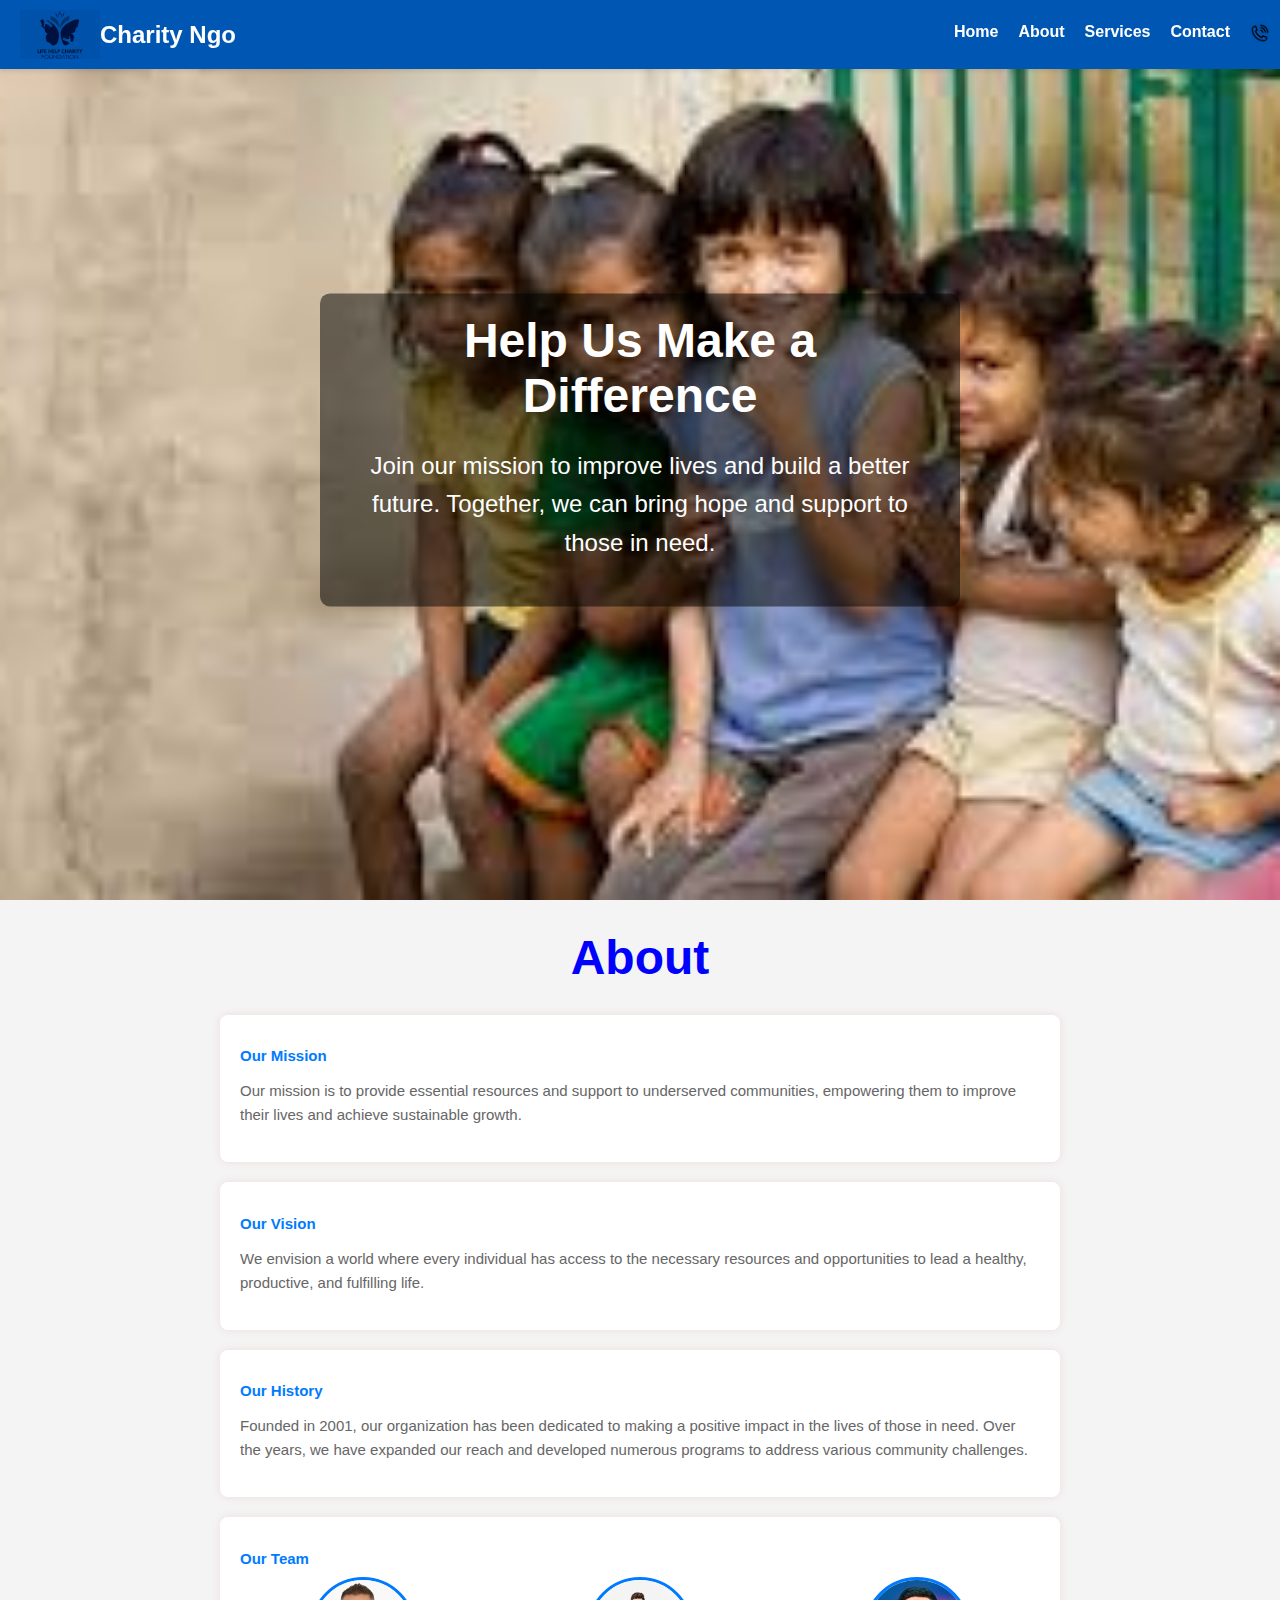
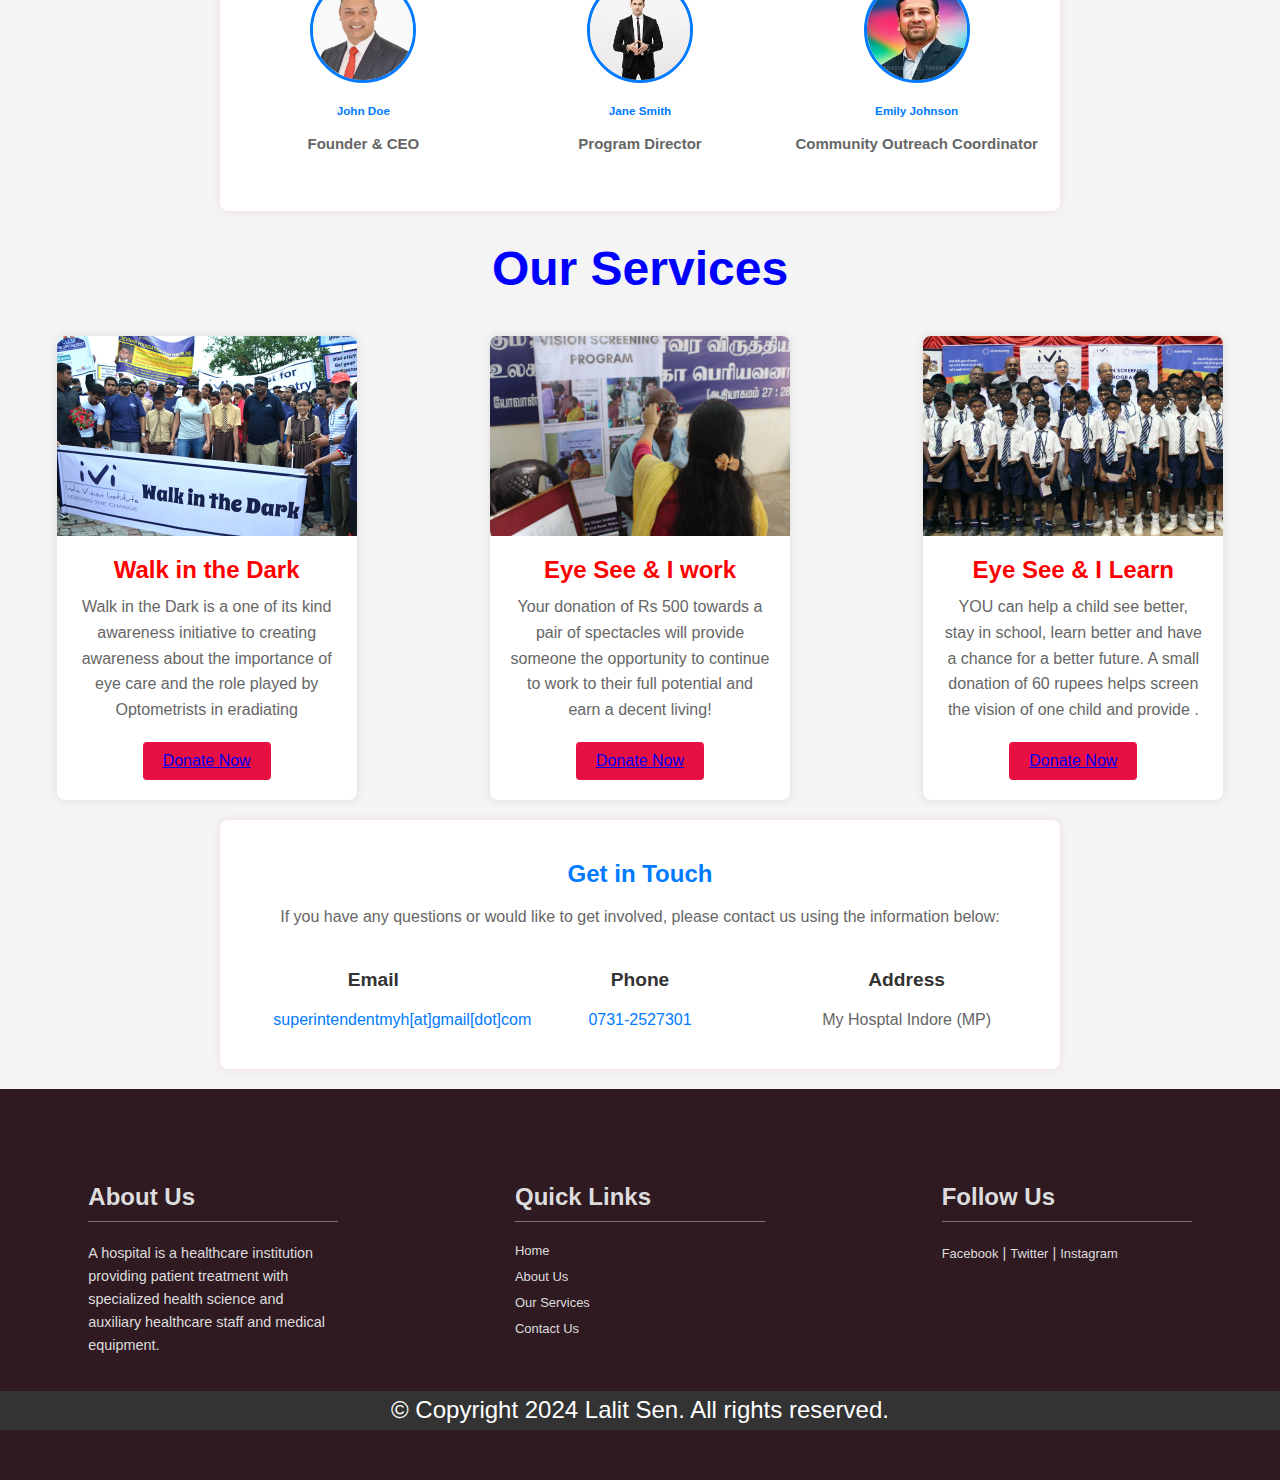
<file: index.html>
<html>

<head>
    <link rel="stylesheet" href="style.css">

</head>

<body>
    <nav class="navbar">
        <div class="navbar-brand"><img src="./images/logo.png" alt="Charrette Ngo Logo"
                style="width: 80px; mix-blend-mode: multiply;">Charity Ngo</div>
        <ul class="navbar-links">
            <li><a href="#home">Home</a></li>
            <li><a href="#about">About</a></li>
            <li><a href="#services">Services</a></li>
            <li><a href="#contact">Contact</a></li>
            <li><img src="./images/contactLogo.jpg" alt="Contact Logo" class="contact-logo"></li>
        </ul>

        <div class="navbar-toggle" id="navbar-toggle">&#9776;</div>
    </nav>
    <div class="background">
        <div class="overlay">
            <h1>Help Us Make a Difference</h1>
            <p style="color: white;">Join our mission to improve lives and build a better future. Together, we can bring
                hope and support to those in need.</p>
        </div>
    </div>
    <!-- about  -->
    <div>
        <h1 style="text-align: center;margin: 30px; color: blue;">About</h1>
    </div>
    <div style="font-size: 10px;">
        <section class="mission">
            <h2>Our Mission</h2>
            <p>Our mission is to provide essential resources and support to underserved communities, empowering them to
                improve their lives and achieve sustainable growth.</p>
        </section>
        <section class="vision">
            <h2>Our Vision</h2>
            <p>We envision a world where every individual has access to the necessary resources and opportunities to
                lead a healthy, productive, and fulfilling life.</p>
        </section>
        <section class="history">
            <h2>Our History</h2>
            <p>Founded in 2001, our organization has been dedicated to making a positive impact in the lives of those in
                need. Over the years, we have expanded our reach and developed numerous programs to address various
                community challenges.</p>
        </section>
        <section class="team">
            <h2>Our Team</h2>
            <div class="team-members">
                <div class="team-member">
                    <img src="./images/john.png" alt="Team Member 1">
                    <h3>John Doe</h3>
                    <p>Founder & CEO</p>
                </div>
                <div class="team-member">
                    <img src="./images/jane.jpeg" alt="Team Member 2">
                    <h3>Jane Smith</h3>
                    <p>Program Director</p>
                </div>
                <div class="team-member">
                    <img src="./images/deo.jpeg" alt="Team Member 3">
                    <h3>Emily Johnson</h3>
                    <p>Community Outreach Coordinator</p>
                </div>
            </div>
        </section>
    </div>
    <!-- service section  -->
    <div>
        <h1 style="text-align: center;margin: 30px;color: blue;">Our Services</h1>
    </div>
    <div class="card-container">
        <div class="card">
            <img src="./images/DONATEWALK.jpg" alt="Charity Event">
            <div class="card-content">
                <h2>
                    Walk in the Dark</h2>
                <p>Walk in the Dark is a one of its kind awareness initiative to creating awareness about the importance
                    of eye care and the role played by Optometrists in eradiating </p>
                <button><a href="./donation.html" class="btn-link">Donate Now</a>

            </div>
        </div>
        <div class="card">
            <img src="./images/eyeWork.jpg" alt="Charity Event">
            <div class="card-content">
                <h2>Eye See & I work</h2>
                <p>Your donation of Rs 500 towards a pair of spectacles will provide someone the opportunity to continue
                    to work to their full potential and earn a decent living!</p>
                <button><a href="./donation.html" class="btn-link">Donate Now</a>
                </button>
            </div>
        </div>
        <div class="card">
            <img src="./images/eyeLearn.jpg" alt="Charity Event">
            <div class="card-content">
                <h2>Eye See & I Learn</h2>
                <p>YOU can help a child see better, stay in school, learn better and have a chance for a better future.
                    A small donation of 60 rupees helps screen the vision of one child and provide  .</p>
                <button><a href="./donation.html" class="btn-link">Donate Now</a>

            </div>
        </div>
    </div>
    <!-- services  -->
    <!-- footer contact  -->
    <section class="contact-info">
        <h2>Get in Touch</h2>
        <p>If you have any questions or would like to get involved, please contact us using the information below:</p>
        <div class="contact-details">
            <div class="contact-item">
                <h3>Email</h3>
                <p><a href="mailto:info@charityngo.org">superintendentmyh[at]gmail[dot]com </a></p>
            </div>
            <div class="contact-item">
                <h3>Phone</h3>
                <p><a href="tel:+1234567890">0731-2527301</a></p>
            </div>
            <div class="contact-item">
                <h3>Address</h3>
                <p>My Hosptal Indore (MP)</p>
            </div>
        </div>
    </section>
    <footer>
        <div class="footer-content">
            <div class="footer-section">
                <h3>About Us</h3>
                <p>A hospital is a healthcare institution providing patient treatment with specialized health science
                    and auxiliary healthcare staff and medical equipment.</p>
            </div>
            <div class="footer-section">
                <h3>Quick Links</h3>
                <ul>
                    <li><a href="index.html">Home</a></li>
                    <li><a href="about.html">About Us</a></li>
                    <li><a href="#our">Our Services</a></li>
                    <li><a href="#contact">Contact Us</a></li>
                </ul>
            </div>
            <div class="footer-section">
                <h3>Follow Us</h3>
                <p>
                    <a href="#">Facebook</a> |
                    <a href="#">Twitter</a> |
                    <a href="#">Instagram</a>
                </p>
            </div>
        </div>
        <p style=" margin: 0; color: white; background-color: #333">&copy; Copyright 2024 Lalit Sen. All rights reserved.</p>
    </footer>
</body>

</html>
</file>
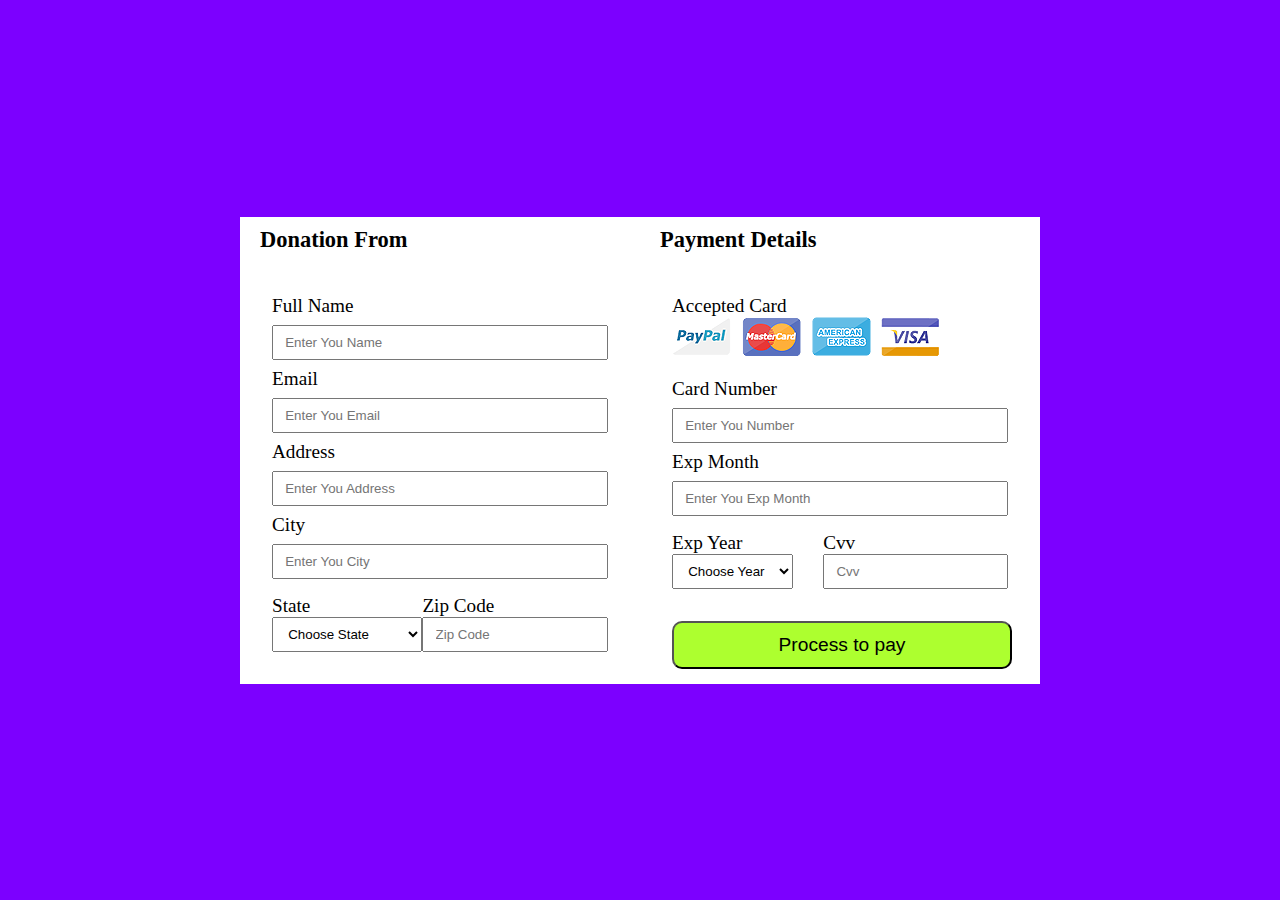
<file: donation.html>
<html>

<head>
    <title>donation payment</title>
    <link rel="stylesheet" href="./donation.css">
    <meta name="viewport" content="width=device-width, initial-scale=1.0">
</head>

<body>
    <header>
        <div class="container">
            <div class="left">
                <h3>Donation From</h3>
                <form>
                    Full Name
                    <input type="text" placeholder="Enter You Name">

                    Email
                    <input type="text" placeholder="Enter You Email">

                    Address
                    <input type="text" placeholder="Enter You Address">

                    City
                    <input type="text" placeholder="Enter You City">

                    <div id="zip" style="justify-content: space-between;">
                        <label>
                            State
                            <select>
                                <option>Choose State</option>
                                <option>MadhyaPradesh</option>
                                <option>Bihar</option>
                                <option>UttarPradesh</option>
                                <option>HimachalPradesh</option>
                            </select>
                        </label>
                        <label>
                            Zip Code
                            <input type="number" placeholder="Zip Code">
                        </label>
                    </div>
                </form>
            </div>
            <div class="right">
                <h3>Payment Details</h3>
                <form>


                    Accepted Card
                    <img src="./images/card_img.png" alt=""> <br> <br>

                    Card Number
                    <input type="text" placeholder="Enter You Number">

                    Exp Month
                    <input type="text" placeholder="Enter You Exp Month">

                    <div id="zip">
                        <label>
                            Exp Year
                            <select>
                                <option>Choose Year</option>
                                <option>2022</option>
                                <option>2023</option>
                                <option>2024</option>
                                <option>2025</option>
                            </select>
                        </label>
                        <label>
                            Cvv
                            <input type="number" placeholder="Cvv">
                        </label>
                    </div>
                </form>

                <input type="submit" value="Process to pay">
            </div>
        </div>
    </header>
</body>

</html>
</file>
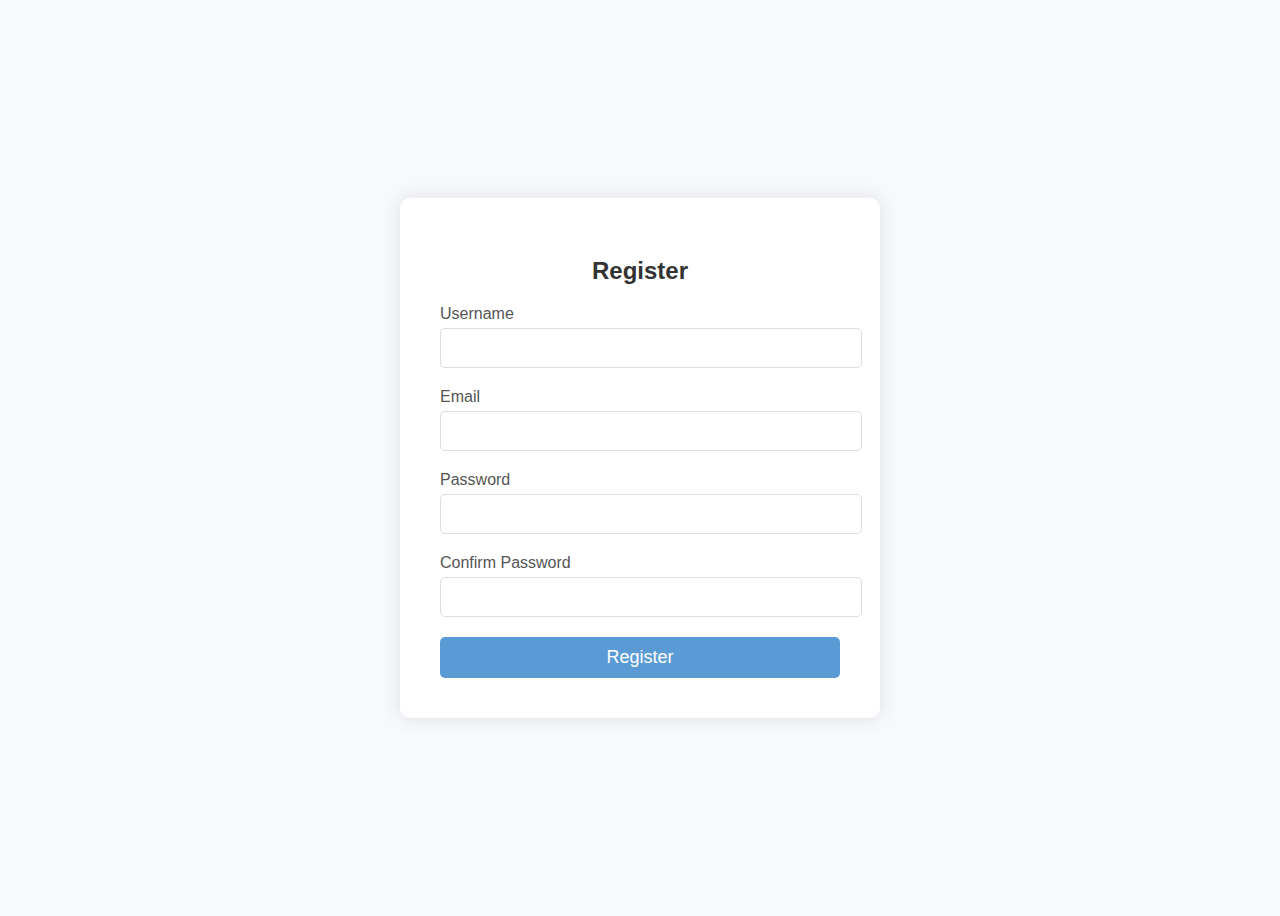
<file: from.html>
<!DOCTYPE html>
<html lang="en">
<head>
    <meta charset="UTF-8">
    <meta name="viewport" content="width=device-width, initial-scale=1.0">
    <title>Registration Form</title>
    <style>
        body {
            display: flex;
            justify-content: center;
            align-items: center;
            height: 100vh;
            background-color: #f7f9fc;
            font-family: 'Arial', sans-serif;
        }
        .registration-form {
            background: #fff;
            padding: 40px;
            border-radius: 10px;
            box-shadow: 0 0 20px rgba(0, 0, 0, 0.1);
            width: 100%;
            max-width: 400px;
        }
        .registration-form h2 {
            margin-bottom: 20px;
            font-size: 24px;
            font-weight: 700;
            text-align: center;
            color: #333;
        }
        .form-group {
            margin-bottom: 20px;
        }
        .form-group label {
            display: block;
            margin-bottom: 5px;
            color: #555;
        }
        .form-group input {
            width: 100%;
            padding: 10px;
            border: 1px solid #ddd;
            border-radius: 5px;
            font-size: 16px;
        }
        .form-group input:focus {
            border-color: #5b9bd5;
            outline: none;
        }
        .submit-btn {
            width: 100%;
            padding: 10px;
            background: #5b9bd5;
            border: none;
            border-radius: 5px;
            color: #fff;
            font-size: 18px;
            cursor: pointer;
        }
        .submit-btn:hover {
            background: #4a8bc1;
        }
        .error {
            color: #ff0000;
            font-size: 14px;
            display: none;
        }
    </style>
</head>
<body>

<div class="registration-form">
    <h2>Register</h2>
    <form action="submit_registration.html" method="POST">
        <div class="form-group">
            <label for="username">Username</label>
            <input type="text" id="username" name="username" required minlength="3">
        </div>
        <div class="form-group">
            <label for="email">Email</label>
            <input type="email" id="email" name="email" required>
        </div>
        <div class="form-group">
            <label for="password">Password</label>
            <input type="password" id="password" name="password" required minlength="6">
        </div>
        <div class="form-group">
            <label for="confirmPassword">Confirm Password</label>
            <input type="password" id="confirmPassword" name="confirmPassword" required minlength="6">
        </div>
        <a href="./images/success.html"><button type="submit" class="submit-btn">Register</button></a>
    </form>
</div>


</body>
</html>
</file>
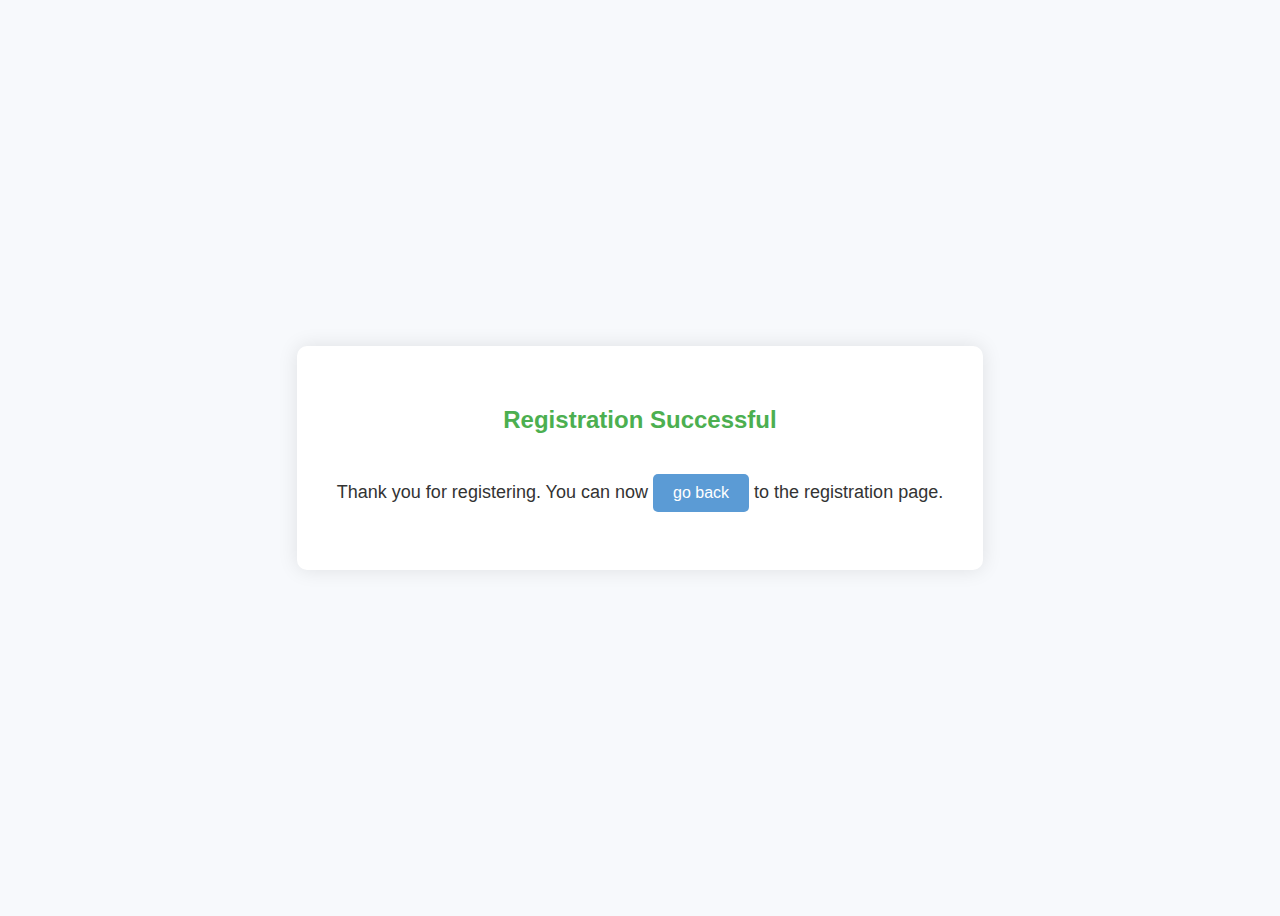
<file: success.html>
<!DOCTYPE html>
<html lang="en">
<head>
    <meta charset="UTF-8">
    <meta name="viewport" content="width=device-width, initial-scale=1.0">
    <title>Registration Successful</title>
    <style>
        body {
            display: flex;
            justify-content: center;
            align-items: center;
            height: 100vh;
            background-color: #f7f9fc;
            font-family: 'Arial', sans-serif;
        }
        .success-message {
            background: #fff;
            padding: 40px;
            border-radius: 10px;
            box-shadow: 0 0 20px rgba(0, 0, 0, 0.1);
            text-align: center;
        }
        .success-message h2 {
            font-size: 24px;
            font-weight: 700;
            color: #4caf50;
        }
        .success-message p {
            font-size: 18px;
            color: #333;
        }
        .success-message a {
            display: inline-block;
            margin-top: 20px;
            padding: 10px 20px;
            background-color: #5b9bd5;
            color: #fff;
            text-decoration: none;
            border-radius: 5px;
            font-size: 16px;
        }
        .success-message a:hover {
            background-color: #4a8bc1;
        }
    </style>
</head>
<body>

<div class="success-message">
    <h2>Registration Successful</h2>
    <p>Thank you for registering. You can now <a href="index.html">go back</a> to the registration page.</p>
</div>

</body>
</html>
</file>
<file: style.css>
body {
    margin: 0;
    font-family: Arial, sans-serif;
}

/* General styles */
body, html {
    margin: 0;
    padding: 0;
    font-family: Arial, sans-serif;
    background-color: #f4f4f4;
    color: #333;
}

/* Fixed Navbar styles */
.navbar {
    position: fixed;
    top: 0;
    width: 100%;
    background-color: #007bff;
    color: white;
    display: flex;
    justify-content: space-between;
    align-items: center;
    padding: 10px 20px;
    box-shadow: 0 2px 4px rgba(0, 0, 0, 0.1);
    z-index: 1000;
    transition: background-color 0.3s ease;
}

.navbar:hover {
    background-color: #0056b3;
}

.navbar-brand {
    display: flex;
    align-items: center;
    font-size: 24px;
    font-weight: bolder;
    color: white;
}

.navbar-brand img.logo {
    width: 40px;
    margin-right: 10px;
    transition: transform 0.3s ease;
    mix-blend-mode: multiply;
}

.navbar-links {
    list-style: none;
    margin: 0;
    padding: 0;
    display: flex;
}

.navbar-links li {
    margin-left: 20px;
}

.navbar-links a {
    text-decoration: none;
    color: white;
    font-size: 16px;
    transition: color 0.3s ease, transform 0.3s ease;
    font-weight: bold;
}

.navbar-links a:hover {
    color: #ffcc00;
    text-decoration: underline;
    transform: scale(1.1);
}

.navbar-toggle {
    display: none;
    color: white;
    font-size: 24px;
    cursor: pointer;
}

/* contact logo */
.contact-logo {
    width: 20px;
    height: 20px;
    margin-right: 30px;
    border-radius: 50%;
    transition: transform 0.3s ease;
    mix-blend-mode: multiply;
}

.contact-logo:hover {
    cursor: pointer;
    transform: scale(1.2);
}

/* Responsive styles */
@media (max-width: 768px) {
    .navbar-links {
        display: none;
        flex-direction: column;
        background-color: #007bff;
        width: 100%;
        position: absolute;
        top: 60px;
        left: 0;
    }

    .navbar-links li {
        margin: 0;
        padding: 10px 0;
        text-align: center;
    }

    .navbar-toggle {
        display: block;
    }

    .navbar-links.active {
        display: flex;
    }
}

section {
    padding: 100px 20px;
    margin-top: 60px;
}



/* slider */
body,
html {
    margin: 0;
    padding: 0;
    height: 100%;
    font-family: Arial, sans-serif;
}

.background {
    position: relative;
    height: 100vh;
    background: url('./images/images3.jpeg') no-repeat center center/cover;
    /* opacity: 0.7; */
}

.overlay {
    position: absolute;
    top: 50%;
    left: 50%;
    transform: translate(-50%, -50%);
    color: white;
    text-align: center;
    background: rgba(0, 0, 0, 0.5);
    padding: 20px;
    border-radius: 10px;

}

h1 {
    margin: 0;
    font-size: 3em;
}

p {
    font-size: 1.5em;
}

/* services section  */



.card-container {
    display: flex;
    justify-content: center;
    align-items: center;
    gap: 20px;
    /* Add space between cards */
    flex-wrap: wrap;
    /* Allows wrapping to next line if space is insufficient */
    justify-content: space-around;
    margin-top: 40px;
}

.card {
    background-color: #fff;
    border-radius: 8px;
    box-shadow: 0 0 10px rgba(0, 0, 0, 0.1);
    overflow: hidden;
    width: 300px;
    text-align: center;
    transition: transform 0.3s ease-in-out;
}

.card:hover {
    transform: scale(1.05);
}

.card img {
    width: 100%;
    height: 200px;
    object-fit: cover;
}

.card-content {
    padding: 20px;
}

.card-content h2 {
    margin: 0 0 10px;
    font-size: 1.5em;
    color: red;
}

.card-content p {
    font-size: 1em;
    color: #666;
    margin: 0 0 20px;
}

.card-content button {
    padding: 10px 20px;
    font-size: 1em;
    color: white;
    background-color: #e71042;
    border: none;
    border-radius: 4px;
    cursor: pointer;
    transition: background-color 0.3s ease;
}

.card-content button:hover {
    background-color: #0056b3;
}


/* about  */


.container {
    max-width: 800px;
    margin: 0 auto;
    padding: 20px;
}

section {
    margin-bottom: 40px;
    background-color: #fff;
    border-radius: 10px;
    padding: 20px;
    box-shadow: 0 0 10px rgba(0, 0, 0, 0.1);
}

h2 {
    color: #007bff;
    margin-bottom: 10px;
}

p {
    color: #666;
    line-height: 1.6;
}

.team-members {
    display: flex;
    flex-wrap: wrap;
    justify-content: space-between;
}

.team-member {
    flex-basis: calc(33.33% - 20px);
    margin-bottom: 20px;
    text-align: center;
    transition: transform 0.3s ease;
    /* Add transition effect */
}

.team-member:hover {
    transform: translateY( 20px);
    /* Move the element upwards on hover */
}

.team-member img {
    width: 100px;
    height: 100px;
    border-radius: 50%;
    object-fit: cover;
    margin-bottom: 10px;
    border: 3px solid #007bff;
}

.team-member h3 {
    color: #007bff;
    margin-bottom: 5px;
}

.team-member p {
    color: #666;
    font-weight: bold;
}


/* footer  */

header {
    background-color: #007bff;
    color: white;
    padding: 20px;
    text-align: center;
}

section {
    padding: 20px;
    margin: 20px auto;
    max-width: 800px;
    background-color: white;
    border-radius: 8px;
    box-shadow: 0 0 10px rgba(202, 11, 11, 0.1);
}

.contact-info h2 {
    text-align: center;
}

.contact-info p {
    text-align: center;
    font-size: 1em;
    color: #666;
}

.contact-details {
    display: flex;
    justify-content: space-around;
    flex-wrap: wrap;
    margin-top: 20px;
}

.contact-item {
    width: 200px;
    text-align: center;
}

.contact-item h3 {
    margin-bottom: 10px;
    font-size: 1.2em;
}

.contact-item p a {
    text-decoration: none;
    color: #007bff;
    transition: color 0.3s ease;
}

.contact-item p a:hover {
    color: #0056b3;
}

footer {
    background-color: #301A22;
    color: white;
    padding: 50px 0;
    text-align: center;
}

.footer-content {
    display: flex;
    justify-content: space-around;
    flex-wrap: wrap;
}

.footer-section {
    width: 250px;
    margin: 20px 0;
    text-align: left;
}

.footer-section h3 {
    margin-bottom: 20px;
    font-size: 1.5em;
    color: #ddd;
    border-bottom: 1px solid #777;
    padding-bottom: 10px;
}

.footer-section p,
.footer-section ul,
.footer-section a {
    font-size: 0.9em;
    color: #ddd;
    text-decoration: none;
    transition: color 0.3s ease;
}

.footer-section a:hover {
    color: red;
    text-decoration: underline;
}

.footer-section ul {
    list-style: none;
    padding: 0;
}

.footer-section ul li {
    margin-bottom: 10px;
}
</file>
<file: donation.css>
* {
    padding: 0;
    margin: 0;
    box-sizing: border-box;
}

header {
    width: 100vw;
    min-height: 100vh;
    background: #7C00FF;
    font-size: 1.2rem;
    display: flex;
    justify-content: center;
    align-items: center;
    padding: 0.5rem 1.5rem;
}

.container {
    background: white;
    max-width: 800px;
    min-height: 4px;
    display: flex;
    justify-content: space-between;
    align-items: flex-start;
}

.left {
    flex-basis: 50%;
}

.left h3 {
    margin: 10px 20px;
}

.right {
    flex-basis: 50%;
}

.right h3 {
    margin: 10px 20px;
}

form {
    padding: 2rem;
}

form input[type="text"] {
    width: 100%;
    padding: 0.5rem 0.7rem;
    margin: 0.5rem 0;
    outline: none;
}

#zip {
    display: flex;
    margin-top: 0.5rem;
}

#zip select {
    padding: 0.5rem 0.7rem;
    outline: none;
}

#zip input[type="number"] {
    padding: 0.5rem 0.7rem;
    outline: none;
    width: 100%;
}

input[type="submit"] {
    width: 85%;
    padding: 0.7rem 1.5rem;
    background-color: greenyellow;
    color: black;
    border-radius: 10px;
    outline: none;
    margin-left: 2rem;
    cursor: pointer;
    font-size: 1.2rem;
}
input[type="submit"]:hover{
    background-color: darkorange;
}

@media only screen and (max-width:770px)
{
    .container
    {
        flex-direction: column;
    }
    body{
        overflow-x: hidden;
    }
}
</file>
